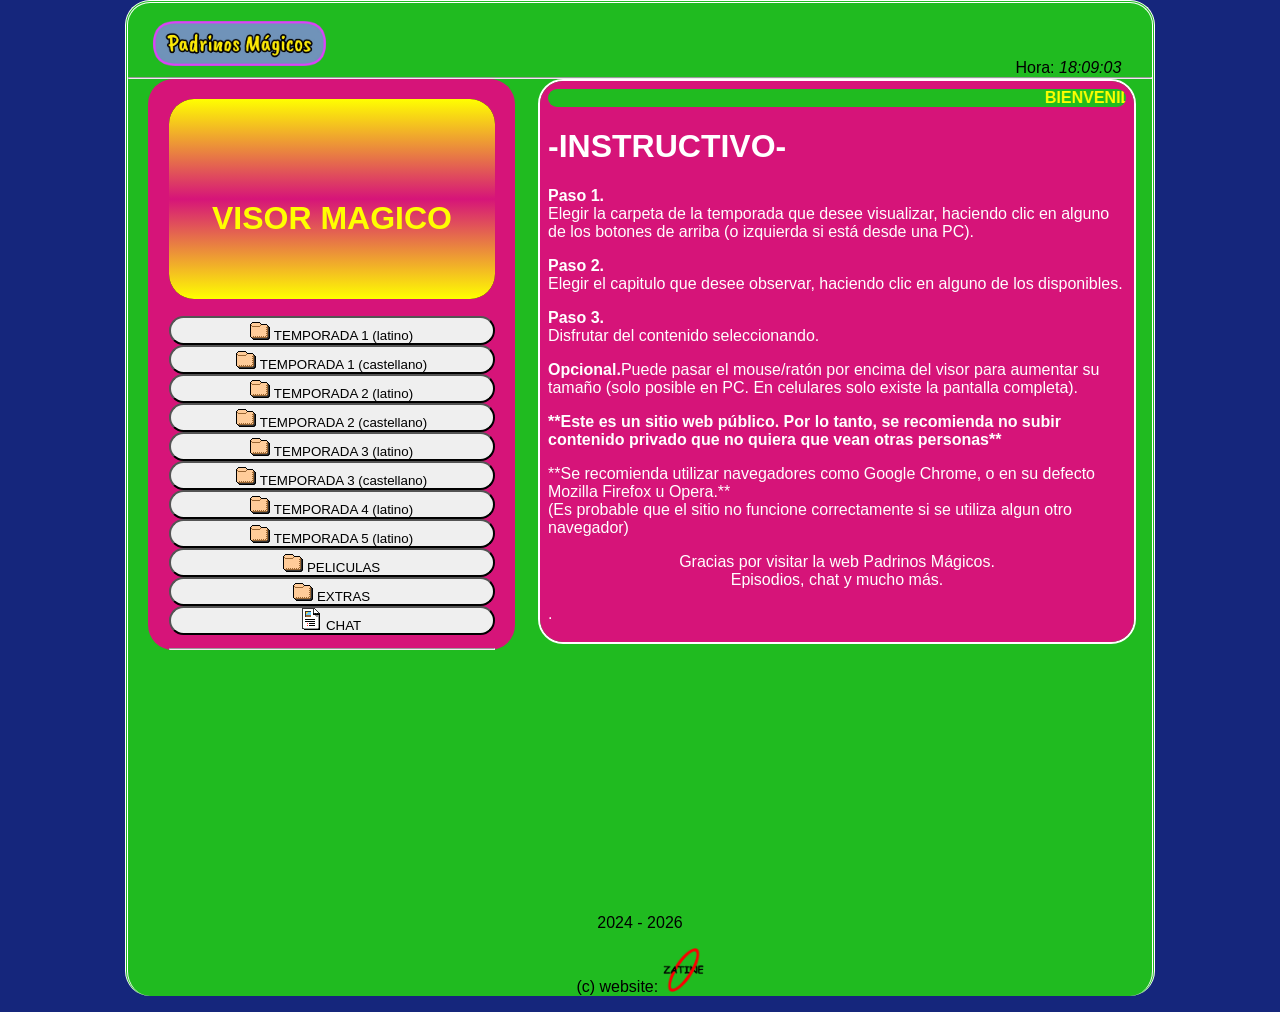
<file: index.html>
<!DOCTYPE html>
<html>
<head>
<meta charset="UTF-8">
<title>Padrinos Mágicos - Episodios de la serie los Padrinos Magicos - Web Padrinos Magicos</title>
<link rel="shortcut icon" href="k.gif">
<link rel="stylesheet" type="text/css" href="style.css">

<meta name="author" content="Johan Gzz">
<meta name="description" content="Capitulos, episodios, videos, y más contenido de la serie Padrinos Mágicos para ti.">
<meta name="viewport" content="width=device-width, initial-scale=1.0, maximum-scale=1.0, user-scalable=no">


</head>
<body class="cuerpo">
<div align="left" style="padding-left:3%;"><h1><img class="tituloprincipalh1" src="titulazo.png" title="Padrinos Mágicos" alt="Padrinos Mágicos"></h1></div>
<div align="right" style="padding-right:3%; margin-top:-3.1%;">Hora: <i id="reloj"></i></div>

<script type="text/javascript">
function startTime(){
today=new Date();
h=today.getHours();
m=today.getMinutes();
s=today.getSeconds();
m=checkTime(m);
s=checkTime(s);
document.getElementById('reloj').innerHTML=h+":"+m+":"+s;
t=setTimeout('startTime()',500);}
function checkTime(i)
{if (i<10) {i="0" + i;}return i;}
window.onload=function(){startTime();}
</script>

<hr/>


<div class="izquierdita">
<iframe id="miIframe" src="visor_texto.html" name="visor" class="visorazo" allowfullscreen>Tu navegador no soporta este contenido</iframe>
<nav>
<a class="botonesparaelegirelcontenidoaver" href="temps/temporada1.html" target="iframelista"><button style="margin-top:13px;" class="estilodelosbotonesparaelegirelcontenidoaver"><img src="fld.gif"> TEMPORADA 1 (latino)</button></a>
<a class="botonesparaelegirelcontenidoaver" href="temps/temporada1castilla.html" target="iframelista"><button class="estilodelosbotonesparaelegirelcontenidoaver"><img src="fld.gif"> TEMPORADA 1 (castellano)</button></a>
<a class="botonesparaelegirelcontenidoaver" href="temps/temporada2.html" target="iframelista"><button class="estilodelosbotonesparaelegirelcontenidoaver"><img src="fld.gif"> TEMPORADA 2 (latino)</button></a>
<a class="botonesparaelegirelcontenidoaver" href="temps/temporada2castilla.html" target="iframelista"><button class="estilodelosbotonesparaelegirelcontenidoaver"><img src="fld.gif"> TEMPORADA 2 (castellano)</button></a>
<a class="botonesparaelegirelcontenidoaver" href="temps/temporada3.html" target="iframelista"><button class="estilodelosbotonesparaelegirelcontenidoaver"><img src="fld.gif"> TEMPORADA 3 (latino)</button></a>
<a class="botonesparaelegirelcontenidoaver" href="temps/temporada3castilla.html" target="iframelista"><button class="estilodelosbotonesparaelegirelcontenidoaver"><img src="fld.gif"> TEMPORADA 3 (castellano)</button></a>
<a class="botonesparaelegirelcontenidoaver" href="temps/temporada4.html" target="iframelista"><button class="estilodelosbotonesparaelegirelcontenidoaver"><img src="fld.gif"> TEMPORADA 4 (latino)</button></a>
<a class="botonesparaelegirelcontenidoaver" href="temps/temporada5.html" target="iframelista"><button class="estilodelosbotonesparaelegirelcontenidoaver"><img src="fld.gif"> TEMPORADA 5 (latino)</button></a>
<a class="botonesparaelegirelcontenidoaver" href="temps/pelis.html" target="iframelista"><button class="estilodelosbotonesparaelegirelcontenidoaver"><img src="fld.gif"> PELICULAS</button></a>
<a class="botonesparaelegirelcontenidoaver" href="temps/musifondo.html" target="iframelista"><button class="estilodelosbotonesparaelegirelcontenidoaver"><img src="fld.gif"> EXTRAS</button></a>
<a class="botonesparaelegirelcontenidoaver" href="https://magicos.chatango.com" target="iframelista"><button style="margin-bottom:13px;" class="estilodelosbotonesparaelegirelcontenidoaver"><img src="txt.gif"> CHAT</button></a>
</nav>
<hr>
</div>


<script>
        // Función para obtener parámetros de la URL
        function getParameterByName(name, url = window.location.href) {
            name = name.replace(/[\[\]]/g, '\\$&');
            let regex = new RegExp('[?&]' + name + '(=([^&#]*)|&|#|$)');
            let results = regex.exec(url);
            if (!results) return null;
            if (!results[2]) return '';
            return decodeURIComponent(results[2].replace(/\+/g, ' '));
        }

        // Obtener el parámetro "iframeUrl" de la URL
        let iframeUrl = getParameterByName('iframeUrl');

        // Si el parámetro existe, cambiar la URL del iframe
        if (iframeUrl) {
            document.getElementById('miIframe').src = iframeUrl;
        }
    </script>



<div class="derechita">
<iframe name="iframelista" class="iframequemuestralalista" src="instructivo.html"></iframe>
</div>

<p class="parrafoparaqueseacomodeelborde">2024 - <script>document.write(new Date().getFullYear())</script></p>
<p>(c) website: <img src="ovalozatine.png" width="4%"></p>
<script id="cid0020000371534469473" data-cfasync="false" async src="//st.chatango.com/js/gz/emb.js" style="width: 300px;height: 400px;">{"handle":"zatineorg","arch":"js","styles":{"a":"ff0000","b":100,"c":"ffffff","d":"ffffff","g":"0000ff","k":"ff0000","l":"ff0000","m":"ff0000","p":"10","q":"ff0000","r":100,"pos":"br","cv":1,"cvbg":"ff0000","cvw":300,"cvh":30,"sbc":"ff0000","surl":0,"ticker":1,"fwtickm":1}}</script>
</body>
</html>
</file>
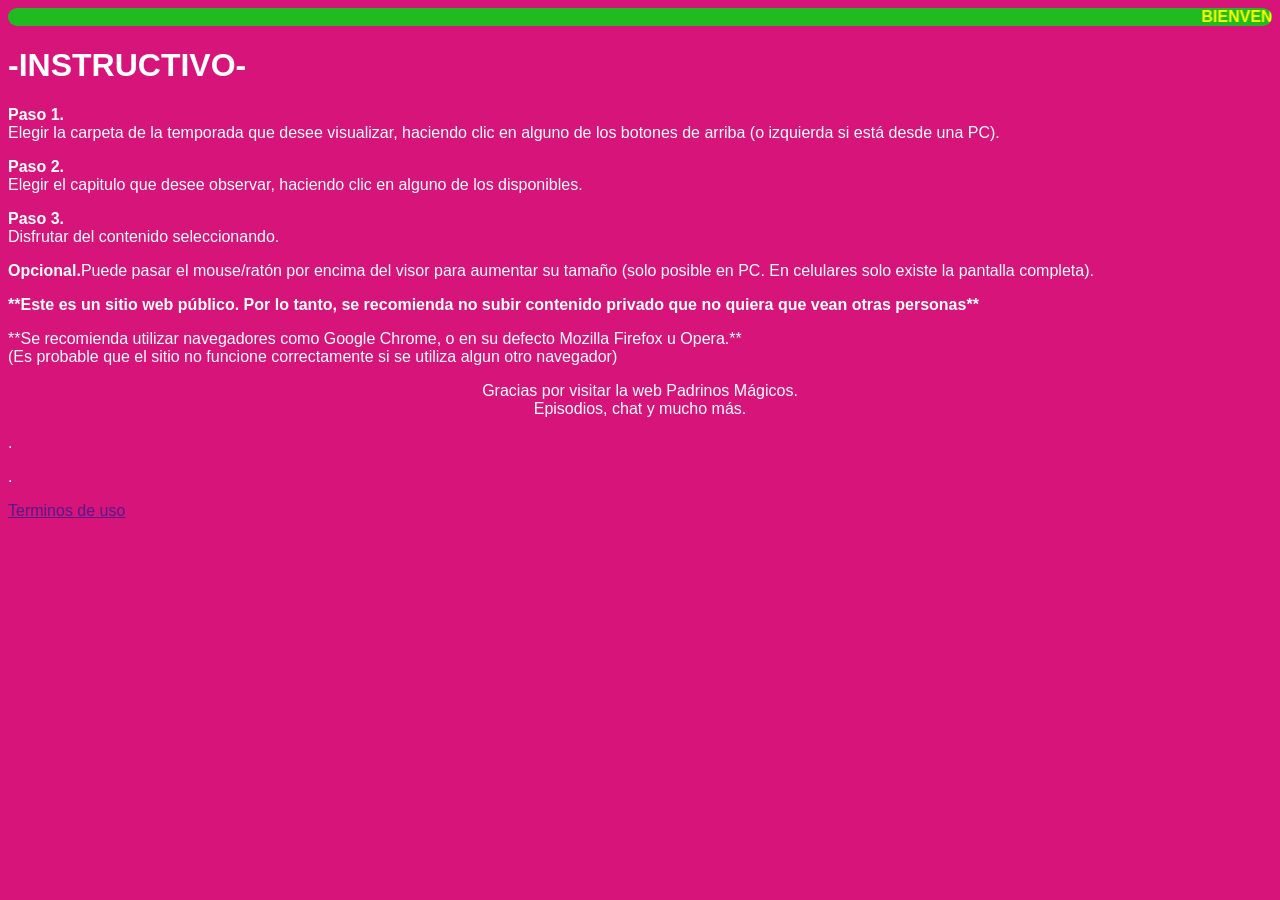
<file: instructivo.html>
<html>
<head>
</head>
<body style="background-color:#d61479; font-family:arial; color:white;">
<marquee bgcolor="#20bb20" style="color:yellow; border-radius:25px;"><b>BIENVENIDO A LA WEB PADRINOS MAGICOS</b></marquee>
<h1>-INSTRUCTIVO-</h1>


<p><b>Paso 1.</b><br>Elegir la carpeta de la temporada que desee visualizar, haciendo clic en alguno de los botones de arriba (o izquierda si está desde una PC).</p>
<p><b>Paso 2.</b><br>Elegir el capitulo que desee observar, haciendo clic en alguno de los disponibles.</p>
<p><b>Paso 3.</b><br>Disfrutar del contenido seleccionando.</p>
<p><b>Opcional.</b>Puede pasar el mouse/ratón por encima del visor para aumentar su tamaño (solo posible en PC. En celulares solo existe la pantalla completa).</p>

<p><b>**Este es un sitio web público. Por lo tanto, se recomienda no subir contenido privado que no quiera que vean otras personas**</b></p>
<p>**Se recomienda utilizar navegadores como Google Chrome, o en su defecto Mozilla Firefox u Opera.**<br>(Es probable que el sitio no funcione correctamente si se utiliza algun otro navegador)</p>
<center>
<p>Gracias por visitar la web Padrinos Mágicos.<br>Episodios, chat y mucho más.</p>
</center>
<p>.</p>
<p>.</p>
<p><a href="">Terminos de uso</a></p>
</body>
</html>
</file>
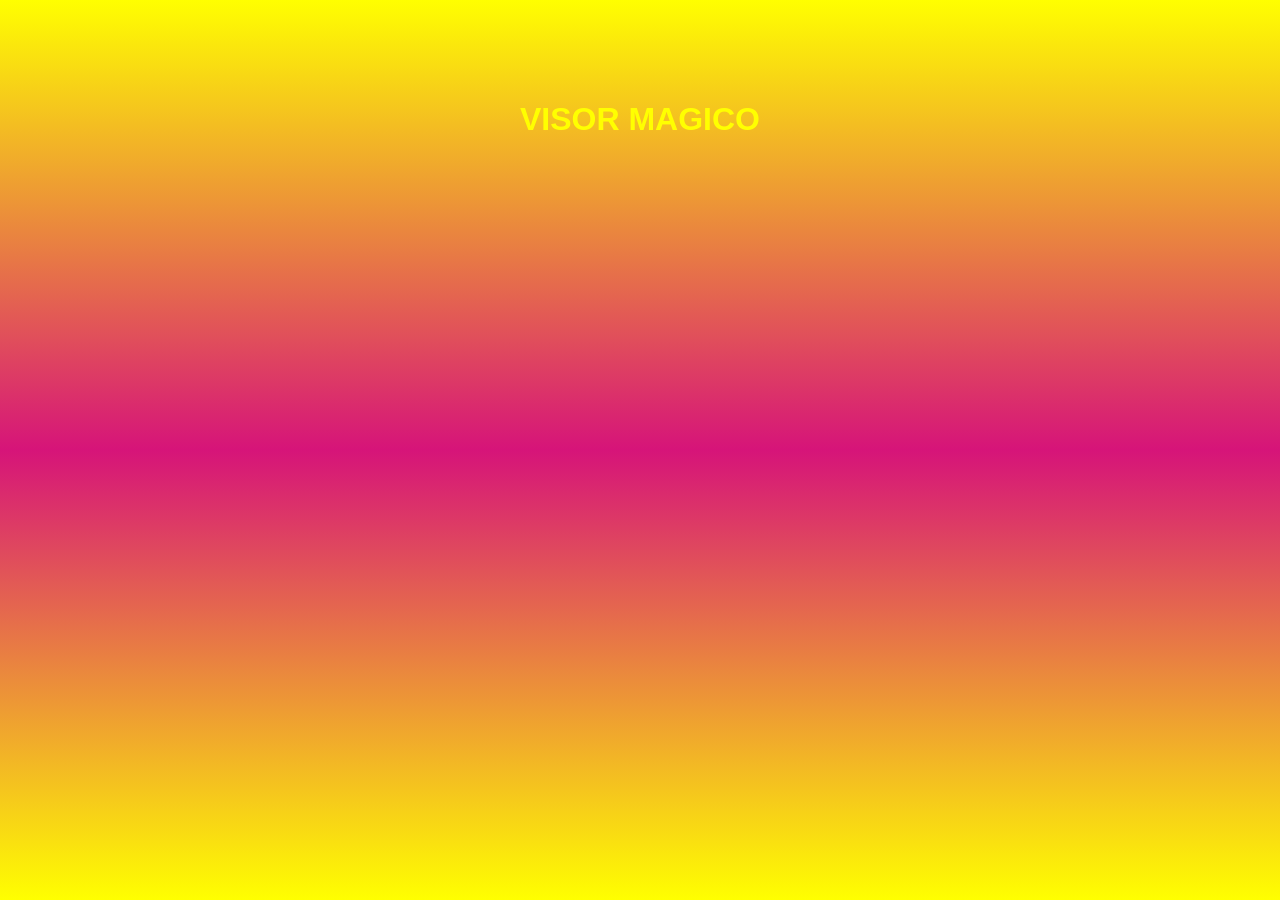
<file: visor_texto.html>
<html>
<head>
<style>
.divultimo + div{
visibility:hidden;
}

body{
background-image: linear-gradient(to bottom, yellow, #d61479, yellow);

}
</style>
</head>
<body style="color:yellow; font-family:arial; background-color:black;">
<center>
<br>
<br>
<br>
<br>
<h1>VISOR MAGICO</h1>
</center>

<!-- div paraquitar la publici de 00 -->
<div class="divultimo"></div>
</body>
</html>
</file>
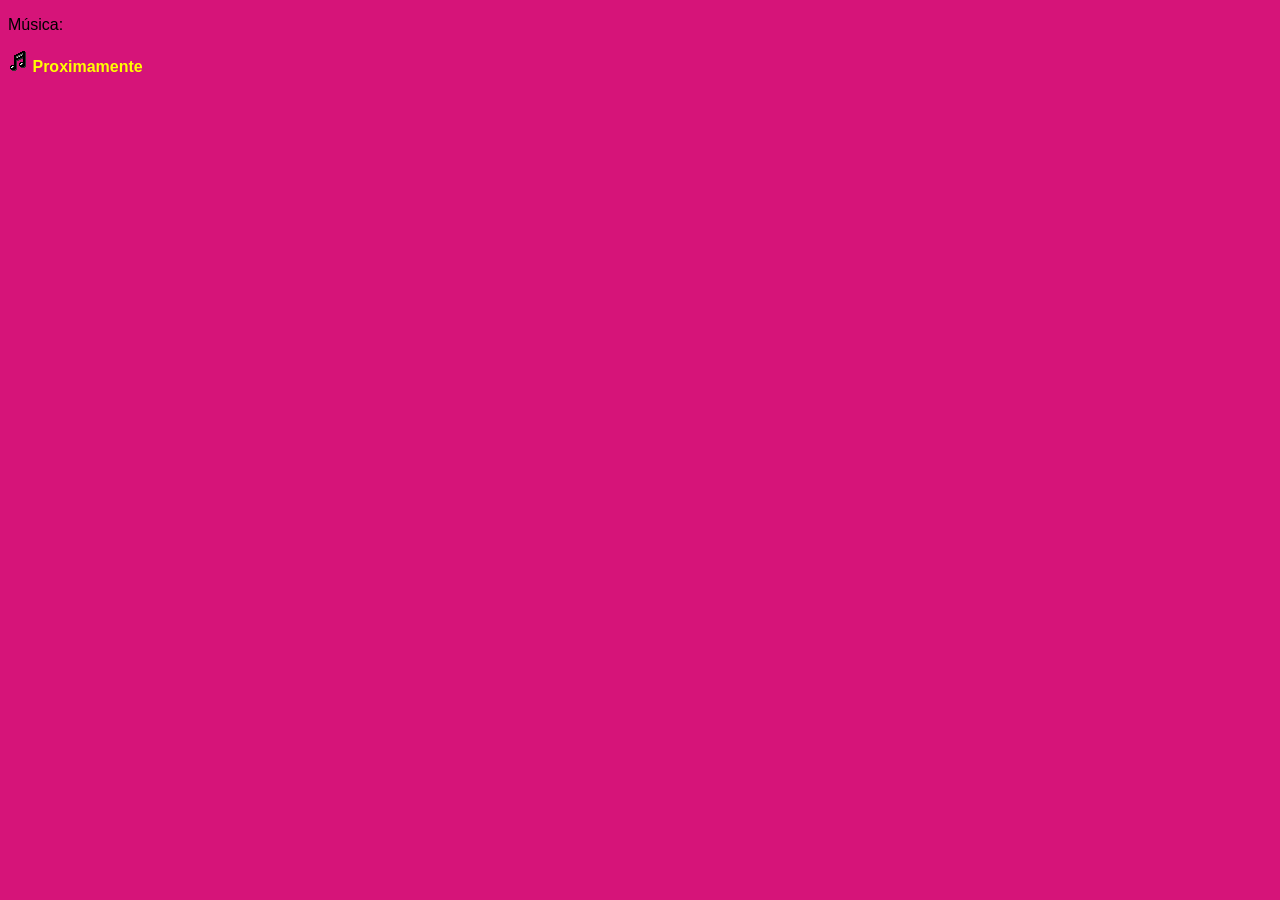
<file: temps/musifondo.html>
<!DOCTYPE html>
<html>
<head>
<meta charset="UTF-8">
<title>musifondo</title>
<link rel="shortcut icon" href="">
<link rel="stylesheet" type="text/css" href="../stylelista.css">

<meta name="robots" content="noindex">
<meta name="author" content="Johan Daniel González Fuentes">
<meta name="description" content="Contenedor de videos al por mayor">
<meta name="viewport" content="width=device-width, initial-scale=1.0, maximum-scale=1.0, user-scalable=no">

<style>

</style>

</head>
<body>

<p>Música:</p>
<p><img src="../aud.gif"> <a class="linksdelaslistas" href="" target="visor">Proximamente</a></p>




<!-- div paraquitar la publici de 00 -->
<div class="divultimo"></div>
</body>
</html>
</file>
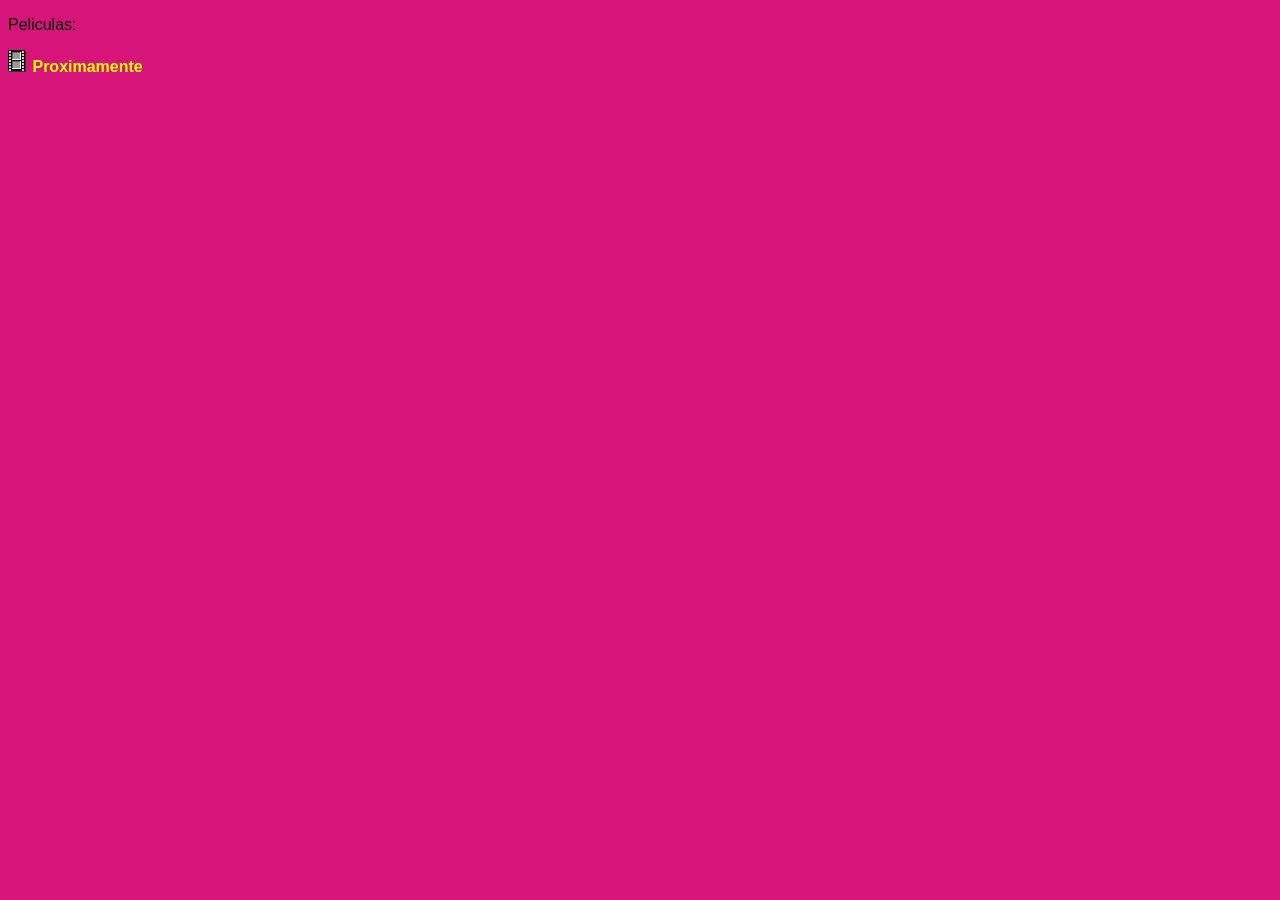
<file: temps/pelis.html>
<!DOCTYPE html>
<html>
<head>
<meta charset="UTF-8">
<title>temporada</title>
<link rel="shortcut icon" href="">
<link rel="stylesheet" type="text/css" href="../stylelista.css">

<meta name="robots" content="noindex">
<meta name="author" content="Johan Gzz">
<meta name="description" content="Contenedor de videos al por mayor">
<meta name="viewport" content="width=device-width, initial-scale=1.0, maximum-scale=1.0, user-scalable=no">

<style>

</style>

</head>
<body>

<p>Peliculas:</p>
<p><img src="vid.gif"> <a class="linksdelaslistas" href="" target="visor">Proximamente</a></p>





<!-- div paraquitar la publici de 00 -->
<div class="divultimo"></div>
</body>
</html>
</file>
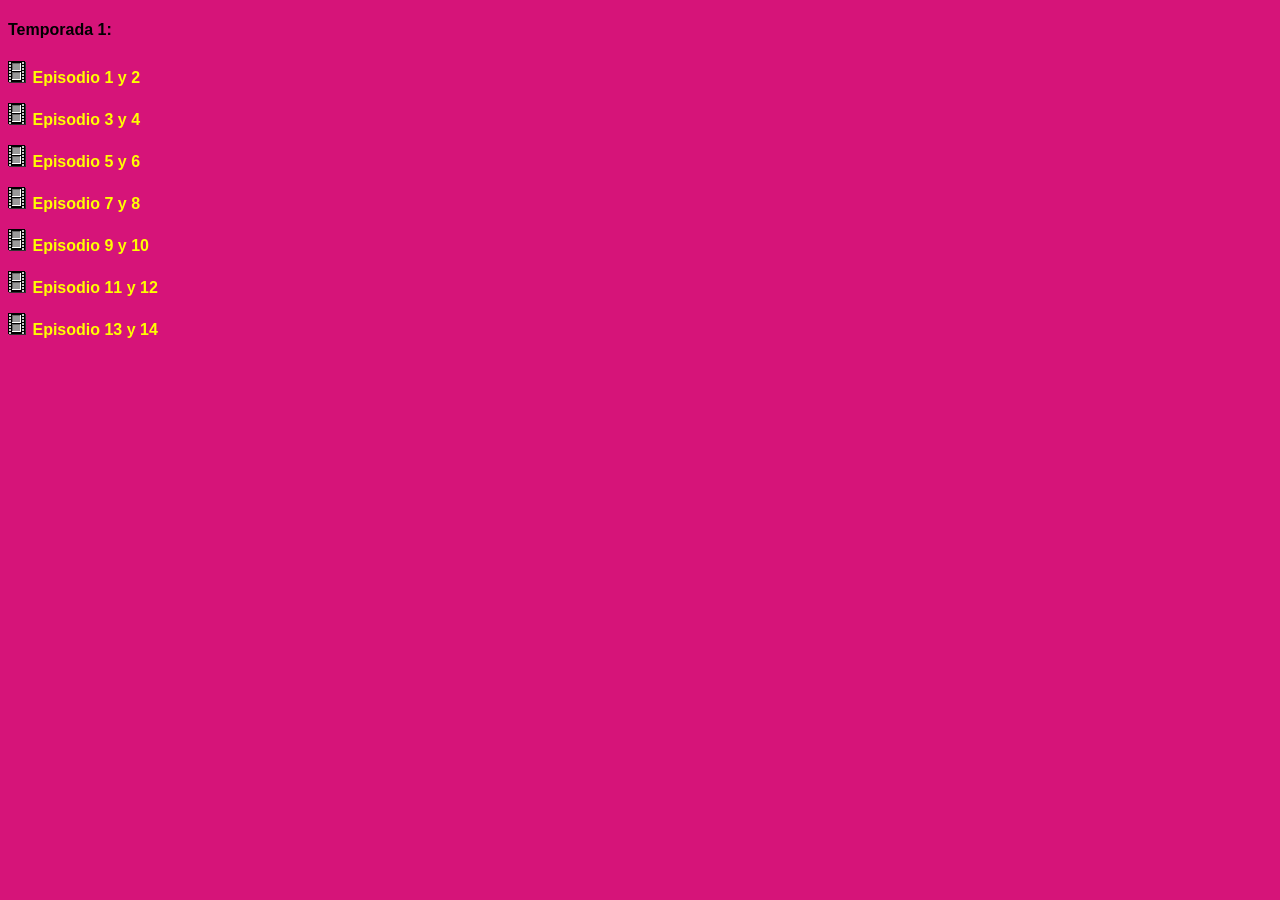
<file: temps/temporada1.html>
<!DOCTYPE html>
<html>
<head>
<meta charset="UTF-8">
<title>temporada</title>
<link rel="shortcut icon" href="">
<link rel="stylesheet" type="text/css" href="../stylelista.css">

<meta name="robots" content="noindex">
<meta name="author" content="Johan Gzz">
<meta name="description" content="Contenedor de videos al por mayor">
<meta name="viewport" content="width=device-width, initial-scale=1.0, maximum-scale=1.0, user-scalable=no">

<style>

</style>

</head>
<body>

<h4>Temporada 1:</h4>
<p><img src="vid.gif"> <a class="linksdelaslistas" href="https://archive.org/download/lpm-04x-13-serieslan.com/LPM-01x01%20-%20Serieslan.com.mp4" target="visor">Episodio 1 y 2</a></p>
<p><img src="vid.gif"> <a class="linksdelaslistas" href="https://archive.org/download/lpm-04x-13-serieslan.com/LPM-01x02%20-%20Serieslan.com.mp4" target="visor">Episodio 3 y 4</a></p>
<p><img src="vid.gif"> <a class="linksdelaslistas" href="https://archive.org/download/lpm-04x-13-serieslan.com/LPM-01x03%20-%20Serieslan.com.mp4" target="visor">Episodio 5 y 6</a></p>
<p><img src="vid.gif"> <a class="linksdelaslistas" href="https://archive.org/download/lpm-04x-13-serieslan.com/LPM-01x04%20-%20Serieslan.com.mp4" target="visor">Episodio 7 y 8</a></p>
<p><img src="vid.gif"> <a class="linksdelaslistas" href="https://archive.org/download/lpm-04x-13-serieslan.com/LPM-01x05%20-%20Serieslan.com.mp4" target="visor">Episodio 9 y 10</a></p>
<p><img src="vid.gif"> <a class="linksdelaslistas" href="https://archive.org/download/lpm-04x-13-serieslan.com/LPM-01x06%20-%20Serieslan.com.mp4" target="visor">Episodio 11 y 12</a></p>
<p><img src="vid.gif"> <a class="linksdelaslistas" href="https://archive.org/download/lpm-04x-13-serieslan.com/LPM-01x07%20-%20Serieslan.com.mp4" target="visor">Episodio 13 y 14</a></p>





<!-- div paraquitar la publici de 00 -->
<div class="divultimo"></div>
</body>
</html>
</file>
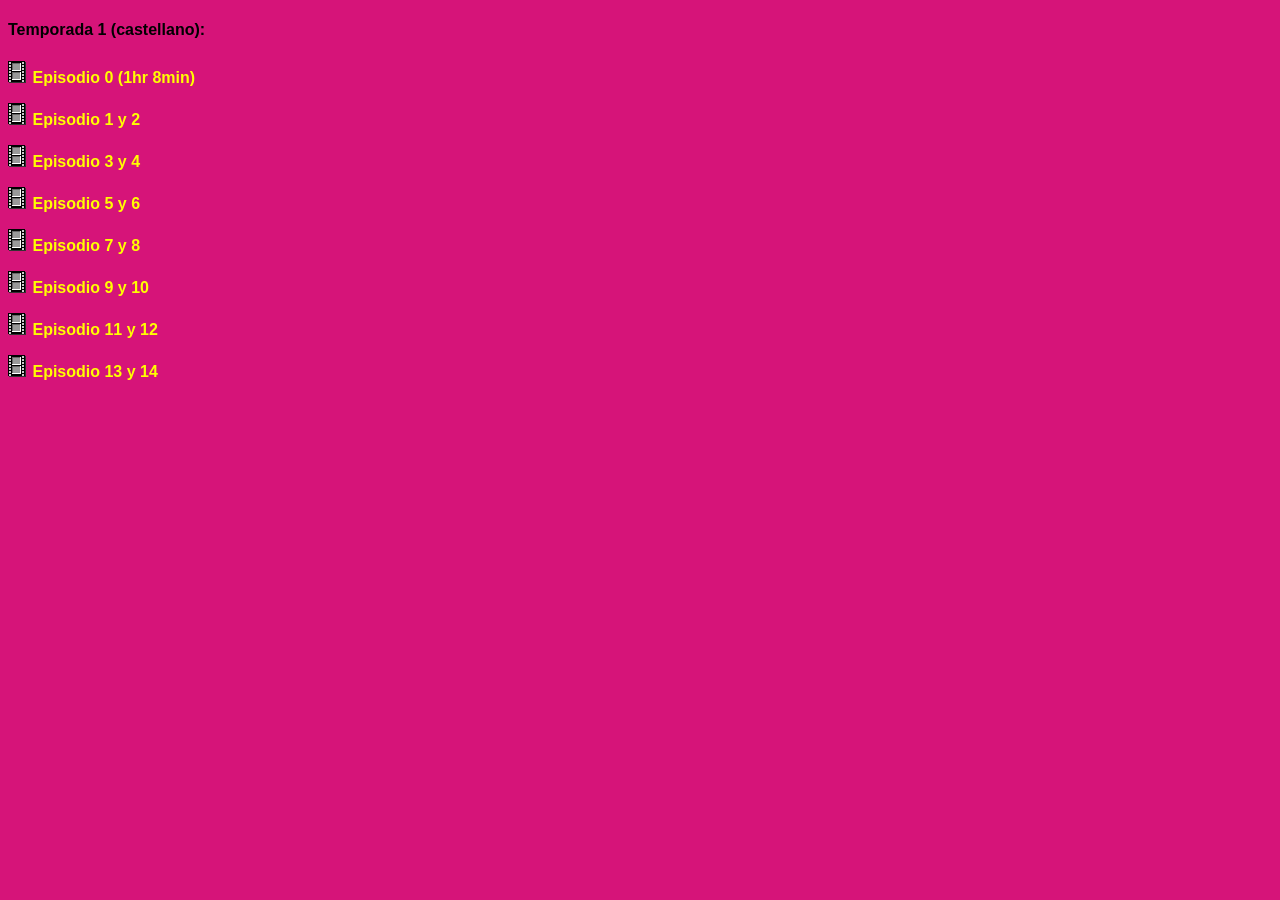
<file: temps/temporada1castilla.html>
<!DOCTYPE html>
<html>
<head>
<meta charset="UTF-8">
<title>temporada</title>
<link rel="shortcut icon" href="">
<link rel="stylesheet" type="text/css" href="../stylelista.css">

<meta name="robots" content="noindex">
<meta name="author" content="Johan Gzz">
<meta name="description" content="Contenedor de videos al por mayor">
<meta name="viewport" content="width=device-width, initial-scale=1.0, maximum-scale=1.0, user-scalable=no">

<style>

</style>

</head>
<body>

<h4>Temporada 1 (castellano):</h4>
<p><img src="vid.gif"> <a class="linksdelaslistas" href="https://archive.org/download/los-padrinos-magicos-espanol-de-espana-1x-03-demasiados-deseos-el-pequenisimo-timmy/Los%20Padrinos%20M%C3%A1gicos%20Cazadores%20de%20canales%20%28Castellano%29.mp4" target="visor">Episodio 0 (1hr 8min)</a></p>
<p><img src="vid.gif"> <a class="linksdelaslistas" href="https://archive.org/download/los-padrinos-magicos-espanol-de-espana-1x-03-demasiados-deseos-el-pequenisimo-timmy/Los%20padrinos%20m%C3%A1gicos%20%28Espa%C3%B1ol%20de%20Espa%C3%B1a%29%20-%201x01%20-%20El%20gran%20problema%20-%20Loco%20por%20la%20energ%C3%ADa.mp4" target="visor">Episodio 1 y 2</a></p>
<p><img src="vid.gif"> <a class="linksdelaslistas" href="https://archive.org/download/los-padrinos-magicos-espanol-de-espana-1x-03-demasiados-deseos-el-pequenisimo-timmy/Los%20padrinos%20m%C3%A1gicos%20%28Espa%C3%B1ol%20de%20Espa%C3%B1a%29%20-%201x02%20-%20En%20el%20espacio%20-%20Transparentes.mp4" target="visor">Episodio 3 y 4</a></p>
<p><img src="vid.gif"> <a class="linksdelaslistas" href="https://archive.org/download/los-padrinos-magicos-espanol-de-espana-1x-03-demasiados-deseos-el-pequenisimo-timmy/Los%20padrinos%20m%C3%A1gicos%20%28Espa%C3%B1ol%20de%20Espa%C3%B1a%29%20-%201x03%20-%20Demasiados%20deseos%20-%20El%20peque%C3%B1%C3%ADsimo%20Timmy.mp4" target="visor">Episodio 5 y 6</a></p>
<p><img src="vid.gif"> <a class="linksdelaslistas" href="https://archive.org/download/los-padrinos-magicos-espanol-de-espana-1x-03-demasiados-deseos-el-pequenisimo-timmy/Los%20padrinos%20m%C3%A1gicos%20%28Espa%C3%B1ol%20de%20Espa%C3%B1a%29%20-%201x04%20-%20%C2%A1Padre%20tiempo%21%20-%20Aniversarios.mp4" target="visor">Episodio 7 y 8</a></p>
<p><img src="vid.gif"> <a class="linksdelaslistas" href="https://archive.org/download/los-padrinos-magicos-espanol-de-espana-1x-03-demasiados-deseos-el-pequenisimo-timmy/Los%20padrinos%20m%C3%A1gicos%20%28Espa%C3%B1ol%20de%20Espa%C3%B1a%29%20-%201x05%20-%20%C2%A1Barbilla%20Carmes%C3%AD%21%20-%20Una%20tarde%20de%20perros.mp4" target="visor">Episodio 9 y 10</a></p>
<p><img src="vid.gif"> <a class="linksdelaslistas" href="https://archive.org/download/los-padrinos-magicos-espanol-de-espana-1x-03-demasiados-deseos-el-pequenisimo-timmy/Los%20padrinos%20m%C3%A1gicos%20%28Espa%C3%B1ol%20de%20Espa%C3%B1a%29%20-%201x06%20-%20%C2%A1Una%20pesadilla%20de%20cabra%21%20-%20El%20juego%20de%20siempre.mp4" target="visor">Episodio 11 y 12</a></p>
<p><img src="vid.gif"> <a class="linksdelaslistas" href="https://archive.org/download/los-padrinos-magicos-espanol-de-espana-1x-03-demasiados-deseos-el-pequenisimo-timmy/Los%20padrinos%20m%C3%A1gicos%20%28Espa%C3%B1ol%20de%20Espa%C3%B1a%29%20-%201x07%20-%20%C2%A1Navidad%20todos%20los%20d%C3%ADas%21.mp4" target="visor">Episodio 13 y 14</a></p>






<!-- div paraquitar la publici de 00 -->
<div class="divultimo"></div>
</body>
</html>
</file>
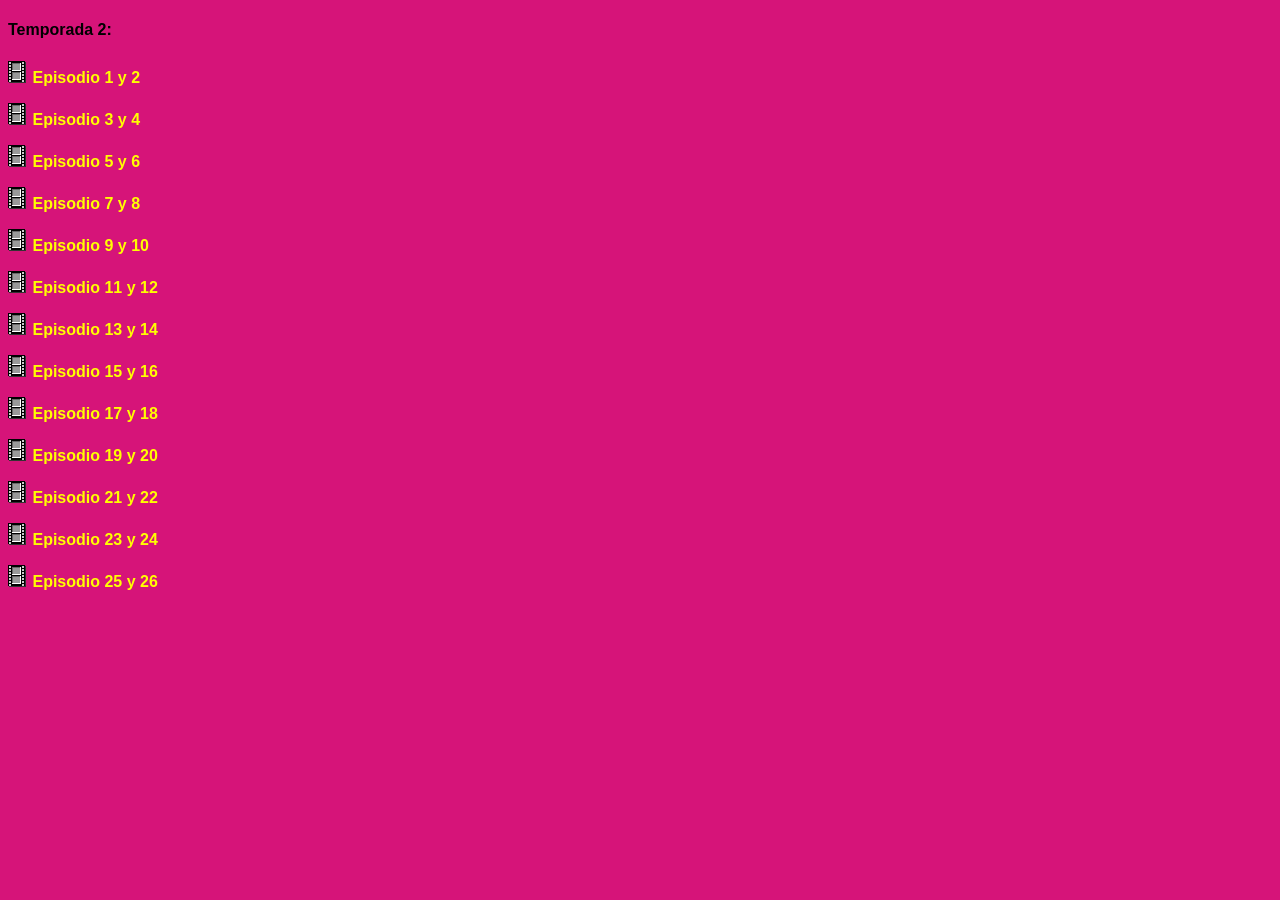
<file: temps/temporada2.html>
<!DOCTYPE html>
<html>
<head>
<meta charset="UTF-8">
<title>temporada</title>
<link rel="shortcut icon" href="">
<link rel="stylesheet" type="text/css" href="../stylelista.css">

<meta name="robots" content="noindex">
<meta name="author" content="Johan Gzz">
<meta name="description" content="Contenedor de videos al por mayor">
<meta name="viewport" content="width=device-width, initial-scale=1.0, maximum-scale=1.0, user-scalable=no">

<style>

</style>

</head>
<body>

<h4>Temporada 2:</h4>
<p><img src="vid.gif"> <a class="linksdelaslistas" href="https://archive.org/download/lpm-04x-13-serieslan.com/LPM-02x01%20-%20Serieslan.com.mp4" target="visor">Episodio 1 y 2</a></p>
<p><img src="vid.gif"> <a class="linksdelaslistas" href="https://archive.org/download/lpm-04x-13-serieslan.com/LPM-02x02%20-%20Serieslan.com.mp4" target="visor">Episodio 3 y 4</a></p>
<p><img src="vid.gif"> <a class="linksdelaslistas" href="https://archive.org/download/lpm-04x-13-serieslan.com/LPM-02x03%20-%20Serieslan.com.mp4" target="visor">Episodio 5 y 6</a></p>
<p><img src="vid.gif"> <a class="linksdelaslistas" href="https://archive.org/download/lpm-04x-13-serieslan.com/LPM-02x04%20-%20Serieslan.com.mp4" target="visor">Episodio 7 y 8</a></p>
<p><img src="vid.gif"> <a class="linksdelaslistas" href="https://archive.org/download/lpm-04x-13-serieslan.com/LPM-02x05%20-%20Serieslan.com.mp4" target="visor">Episodio 9 y 10</a></p>
<p><img src="vid.gif"> <a class="linksdelaslistas" href="https://archive.org/download/lpm-04x-13-serieslan.com/LPM-02x06%20-%20Serieslan.com.mp4" target="visor">Episodio 11 y 12</a></p>
<p><img src="vid.gif"> <a class="linksdelaslistas" href="https://archive.org/download/lpm-04x-13-serieslan.com/LPM-02x07%20-%20Serieslan.com.mp4" target="visor">Episodio 13 y 14</a></p>
<p><img src="vid.gif"> <a class="linksdelaslistas" href="https://archive.org/download/lpm-04x-13-serieslan.com/LPM-02x08%20-%20Serieslan.com.mp4" target="visor">Episodio 15 y 16</a></p>
<p><img src="vid.gif"> <a class="linksdelaslistas" href="https://archive.org/download/lpm-04x-13-serieslan.com/LPM-02x09%20-%20Serieslan.com.mp4" target="visor">Episodio 17 y 18</a></p>
<p><img src="vid.gif"> <a class="linksdelaslistas" href="https://archive.org/download/lpm-04x-13-serieslan.com/LPM-02x10%20-%20Serieslan.com.mp4" target="visor">Episodio 19 y 20</a></p>
<p><img src="vid.gif"> <a class="linksdelaslistas" href="https://archive.org/download/lpm-04x-13-serieslan.com/LPM-02x11%20-%20Serieslan.com.mp4" target="visor">Episodio 21 y 22</a></p>
<p><img src="vid.gif"> <a class="linksdelaslistas" href="https://archive.org/download/lpm-04x-13-serieslan.com/LPM-02x12%20-%20Serieslan.com.mp4" target="visor">Episodio 23 y 24</a></p>
<p><img src="vid.gif"> <a class="linksdelaslistas" href="https://archive.org/download/lpm-04x-13-serieslan.com/LPM-02x13%20-%20Serieslan.com.mp4" target="visor">Episodio 25 y 26</a></p>







<!-- div paraquitar la publici de 00 -->
<div class="divultimo"></div>
</body>
</html>
</file>
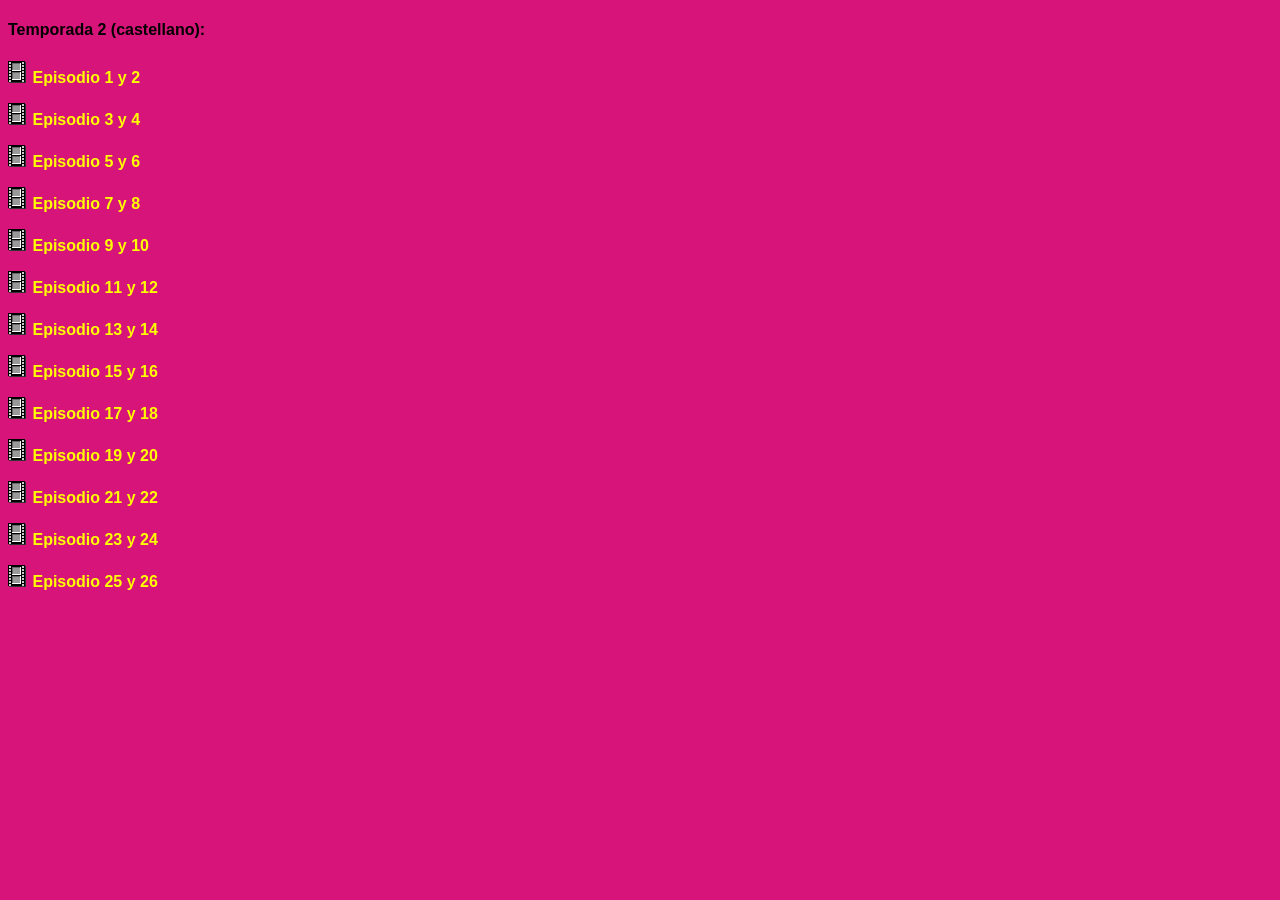
<file: temps/temporada2castilla.html>
<!DOCTYPE html>
<html>
<head>
<meta charset="UTF-8">
<title>temporada</title>
<link rel="shortcut icon" href="">
<link rel="stylesheet" type="text/css" href="../stylelista.css">

<meta name="robots" content="noindex">
<meta name="author" content="Johan Gzz">
<meta name="description" content="Contenedor de videos al por mayor">
<meta name="viewport" content="width=device-width, initial-scale=1.0, maximum-scale=1.0, user-scalable=no">

<style>

</style>

</head>
<body>

<h4>Temporada 2 (castellano):</h4>
<p><img src="vid.gif"> <a class="linksdelaslistas" href="https://archive.org/download/los-padrinos-magicos-espanol-de-espana-1x-03-demasiados-deseos-el-pequenisimo-timmy/Los%20padrinos%20m%C3%A1gicos%20%28Espa%C3%B1ol%20de%20Espa%C3%B1a%29%20-%202x01%20-%20Los%20chicos%20de%20la%20banda%20-%20Juego%20gafes.mp4" target="visor">Episodio 1 y 2</a></p>
<p><img src="vid.gif"> <a class="linksdelaslistas" href="https://archive.org/download/los-padrinos-magicos-espanol-de-espana-1x-03-demasiados-deseos-el-pequenisimo-timmy/Los%20padrinos%20m%C3%A1gicos%20%28Espa%C3%B1ol%20de%20Espa%C3%B1a%29%20-%202x02%20-%20El%20mu%C3%B1eco%20-%20La%20inspecci%C3%B3n.mp4" target="visor">Episodio 3 y 4</a></p>
<p><img src="vid.gif"> <a class="linksdelaslistas" href="https://archive.org/download/los-padrinos-magicos-espanol-de-espana-1x-03-demasiados-deseos-el-pequenisimo-timmy/Los%20padrinos%20m%C3%A1gicos%20%28Espa%C3%B1ol%20de%20Espa%C3%B1a%29%20-%202x03%20-%20Saturados%20de%20Acci%C3%B3n%20-%20Sabiondo.mp4" target="visor">Episodio 5 y 6</a></p>
<p><img src="vid.gif"> <a class="linksdelaslistas" href="https://archive.org/download/los-padrinos-magicos-espanol-de-espana-1x-03-demasiados-deseos-el-pequenisimo-timmy/Los%20padrinos%20m%C3%A1gicos%20%28Espa%C3%B1ol%20de%20Espa%C3%B1a%29%20-%202x04%20-%20S%C3%BAper-Bici%20-%20Una%20milla%20en%20mis%20Zapatos.mp4" target="visor">Episodio 7 y 8</a></p>
<p><img src="vid.gif"> <a class="linksdelaslistas" href="https://archive.org/download/los-padrinos-magicos-espanol-de-espana-1x-03-demasiados-deseos-el-pequenisimo-timmy/Los%20padrinos%20m%C3%A1gicos%20%28Espa%C3%B1ol%20de%20Espa%C3%B1a%29%20-%202x05%20-%20Timminvisible%20-%20La%20vieja%20magia%20negra.mp4" target="visor">Episodio 9 y 10</a></p>
<p><img src="vid.gif"> <a class="linksdelaslistas" href="https://archive.org/download/los-padrinos-magicos-espanol-de-espana-1x-03-demasiados-deseos-el-pequenisimo-timmy/Los%20padrinos%20m%C3%A1gicos%20%28Espa%C3%B1ol%20de%20Espa%C3%B1a%29%20-%202x06%20-%20Bola%20fallada%20-%20El%20chico%20que%20quiso%20ser%20reina.mp4" target="visor">Episodio 11 y 12</a></p>
<p><img src="vid.gif"> <a class="linksdelaslistas" href="https://archive.org/download/los-padrinos-magicos-espanol-de-espana-1x-03-demasiados-deseos-el-pequenisimo-timmy/Los%20padrinos%20m%C3%A1gicos%20%28Espa%C3%B1ol%20de%20Espa%C3%B1a%29%20-%202x07%20-%20Totalmente%20alienado%20-%20El%20problema%20del%20cambio.mp4" target="visor">Episodio 13 y 14</a></p>
<p><img src="vid.gif"> <a class="linksdelaslistas" href="https://archive.org/download/los-padrinos-magicos-espanol-de-espana-1x-03-demasiados-deseos-el-pequenisimo-timmy/Los%20padrinos%20m%C3%A1gicos%20%28Espa%C3%B1ol%20de%20Espa%C3%B1a%29%20-%202x08%20-%20Mega-Mam%C3%A1%20y%20Dino-Pap%C3%A1%20-%20El%20caballero.mp4" target="visor">Episodio 15 y 16</a></p>
<p><img src="vid.gif"> <a class="linksdelaslistas" href="https://archive.org/download/los-padrinos-magicos-espanol-de-espana-1x-03-demasiados-deseos-el-pequenisimo-timmy/Los%20padrinos%20m%C3%A1gicos%20%28Espa%C3%B1ol%20de%20Espa%C3%B1a%29%20-%202x09%20-%20Ado%20ado%20contrariado%20-%20El%20n%C3%A9ctar%20de%20los%20hados.mp4" target="visor">Episodio 17 y 18</a></p>
<p><img src="vid.gif"> <a class="linksdelaslistas" href="https://archive.org/download/los-padrinos-magicos-espanol-de-espana-1x-03-demasiados-deseos-el-pequenisimo-timmy/Los%20padrinos%20m%C3%A1gicos%20%28Espa%C3%B1ol%20de%20Espa%C3%B1a%29%20-%202x10%20-%20El%20saludo%20al%20jefe%20-%20Otra%20historia.mp4" target="visor">Episodio 19 y 20</a></p>
<p><img src="vid.gif"> <a class="linksdelaslistas" href="https://archive.org/download/los-padrinos-magicos-espanol-de-espana-1x-03-demasiados-deseos-el-pequenisimo-timmy/Los%20padrinos%20m%C3%A1gicos%20%28Espa%C3%B1ol%20de%20Espa%C3%B1a%29%20-%202x11%20-%20El%20D%C3%ADa%20de%20los%20Inocentes%20-%20D%C3%A9j%C3%A0%20Vu.mp4" target="visor">Episodio 21 y 22</a></p>
<p><img src="vid.gif"> <a class="linksdelaslistas" href="https://archive.org/download/los-padrinos-magicos-espanol-de-espana-1x-03-demasiados-deseos-el-pequenisimo-timmy/Los%20padrinos%20m%C3%A1gicos%20%28Espa%C3%B1ol%20de%20Espa%C3%B1a%29%20-%202x12%20-%20Estupor%20en%20la%20autopista%20de%20la%20Informaci%C3%B3n.mp4" target="visor">Episodio 23 y 24</a></p>
<p><img src="vid.gif"> <a class="linksdelaslistas" href="https://archive.org/download/los-padrinos-magicos-espanol-de-espana-1x-03-demasiados-deseos-el-pequenisimo-timmy/Los%20padrinos%20m%C3%A1gicos%20%28Espa%C3%B1ol%20de%20Espa%C3%B1a%29%20-%202x13%20-%20Unos%20hados%20endemoniados.mp4" target="visor">Episodio 25 y 26</a></p>






<!-- div paraquitar la publici de 00 -->
<div class="divultimo"></div>
</body>
</html>
</file>
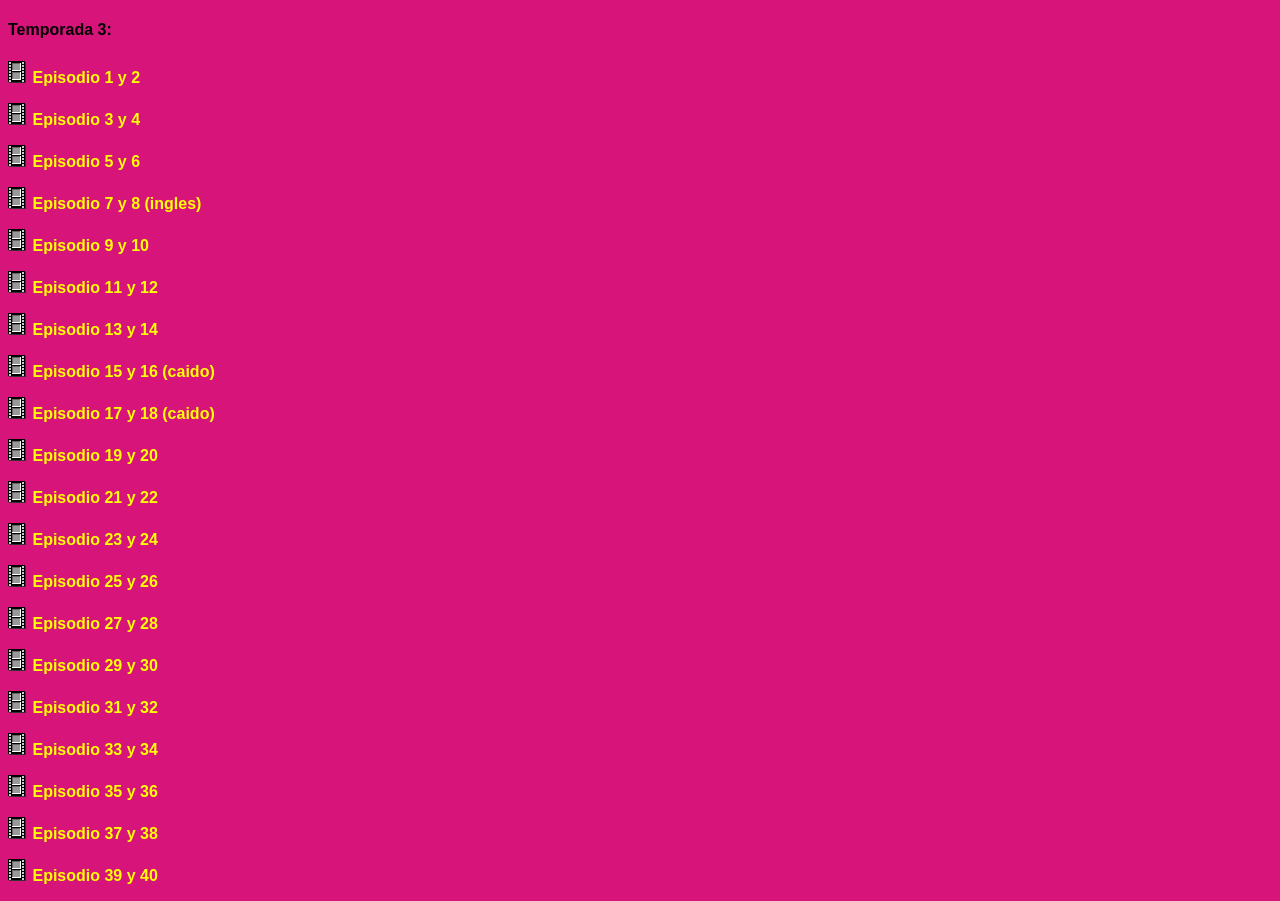
<file: temps/temporada3.html>
<!DOCTYPE html>
<html>
<head>
<meta charset="UTF-8">
<title>temporada</title>
<link rel="shortcut icon" href="">
<link rel="stylesheet" type="text/css" href="../stylelista.css">

<meta name="robots" content="noindex">
<meta name="author" content="Johan Gzz">
<meta name="description" content="Contenedor de videos al por mayor">
<meta name="viewport" content="width=device-width, initial-scale=1.0, maximum-scale=1.0, user-scalable=no">

<style>

</style>

</head>
<body>

<h4>Temporada 3:</h4>
<p><img src="vid.gif"> <a class="linksdelaslistas" href="https://chibi.iitranq.co.uk/U7kydzgnCYk2.mp4" target="visor">Episodio 1 y 2</a></p>
<p><img src="vid.gif"> <a class="linksdelaslistas" href="https://chibi.iitranq.co.uk/bfhzNHCeOnhg.mp4" target="visor">Episodio 3 y 4</a></p>
<p><img src="vid.gif"> <a class="linksdelaslistas" href="https://chibi.iitranq.co.uk/NQb2MgeZOwqh.mp4" target="visor">Episodio 5 y 6</a></p>
<p><img src="vid.gif"> <a class="linksdelaslistas" href="https://chibi.iitranq.co.uk/j28hkWp0j7pX.mp4" target="visor">Episodio 7 y 8 (ingles)</a></p>
<p><img src="vid.gif"> <a class="linksdelaslistas" href="https://chibi.iitranq.co.uk/mjbXxkSHcmZR.mp4" target="visor">Episodio 9 y 10</a></p>
<p><img src="vid.gif"> <a class="linksdelaslistas" href="https://chibi.iitranq.co.uk/quKl8ktbwZom.mp4" target="visor">Episodio 11 y 12</a></p>
<p><img src="vid.gif"> <a class="linksdelaslistas" href="https://chibi.iitranq.co.uk/1uE8PbFMqULn.mp4" target="visor">Episodio 13 y 14</a></p>
<p><img src="vid.gif"> <a class="linksdelaslistas" href="" target="visor">Episodio 15 y 16 (caido)</a></p>
<p><img src="vid.gif"> <a class="linksdelaslistas" href="" target="visor">Episodio 17 y 18 (caido)</a></p>
<p><img src="vid.gif"> <a class="linksdelaslistas" href="https://chibi.iitranq.co.uk/zzgUIlsbho9L.mp4" target="visor">Episodio 19 y 20</a></p>
<p><img src="vid.gif"> <a class="linksdelaslistas" href="https://chibi.iitranq.co.uk/LDs4MRAIASNE.mp4" target="visor">Episodio 21 y 22</a></p>
<p><img src="vid.gif"> <a class="linksdelaslistas" href="https://chibi.iitranq.co.uk/2MYXnN3n91dC.mp4" target="visor">Episodio 23 y 24</a></p>
<p><img src="vid.gif"> <a class="linksdelaslistas" href="https://chibi.iitranq.co.uk/9i3Uj7gftofF.mp4" target="visor">Episodio 25 y 26</a></p>
<p><img src="vid.gif"> <a class="linksdelaslistas" href="https://chibi.iitranq.co.uk/aeRxFydboLUo.mp4" target="visor">Episodio 27 y 28</a></p>
<p><img src="vid.gif"> <a class="linksdelaslistas" href="https://chibi.iitranq.co.uk/93LGP5atN14L.mp4" target="visor">Episodio 29 y 30</a></p>
<p><img src="vid.gif"> <a class="linksdelaslistas" href="https://chibi.iitranq.co.uk/uGoxjKp5OBf6.mp4" target="visor">Episodio 31 y 32</a></p>
<p><img src="vid.gif"> <a class="linksdelaslistas" href="https://chibi.iitranq.co.uk/9pHhagVq6jJm.mp4" target="visor">Episodio 33 y 34</a></p>
<p><img src="vid.gif"> <a class="linksdelaslistas" href="https://chibi.iitranq.co.uk/1yBG32kiexDn.mp4" target="visor">Episodio 35 y 36</a></p>
<p><img src="vid.gif"> <a class="linksdelaslistas" href="https://chibi.iitranq.co.uk/gjJM1lOg5ein.mp4" target="visor">Episodio 37 y 38</a></p>
<p><img src="vid.gif"> <a class="linksdelaslistas" href="https://chibi.iitranq.co.uk/rRcbovrwuhgP.mp4" target="visor">Episodio 39 y 40</a></p>






<!-- div paraquitar la publici de 00 -->
<div class="divultimo"></div>
</body>
</html>
</file>
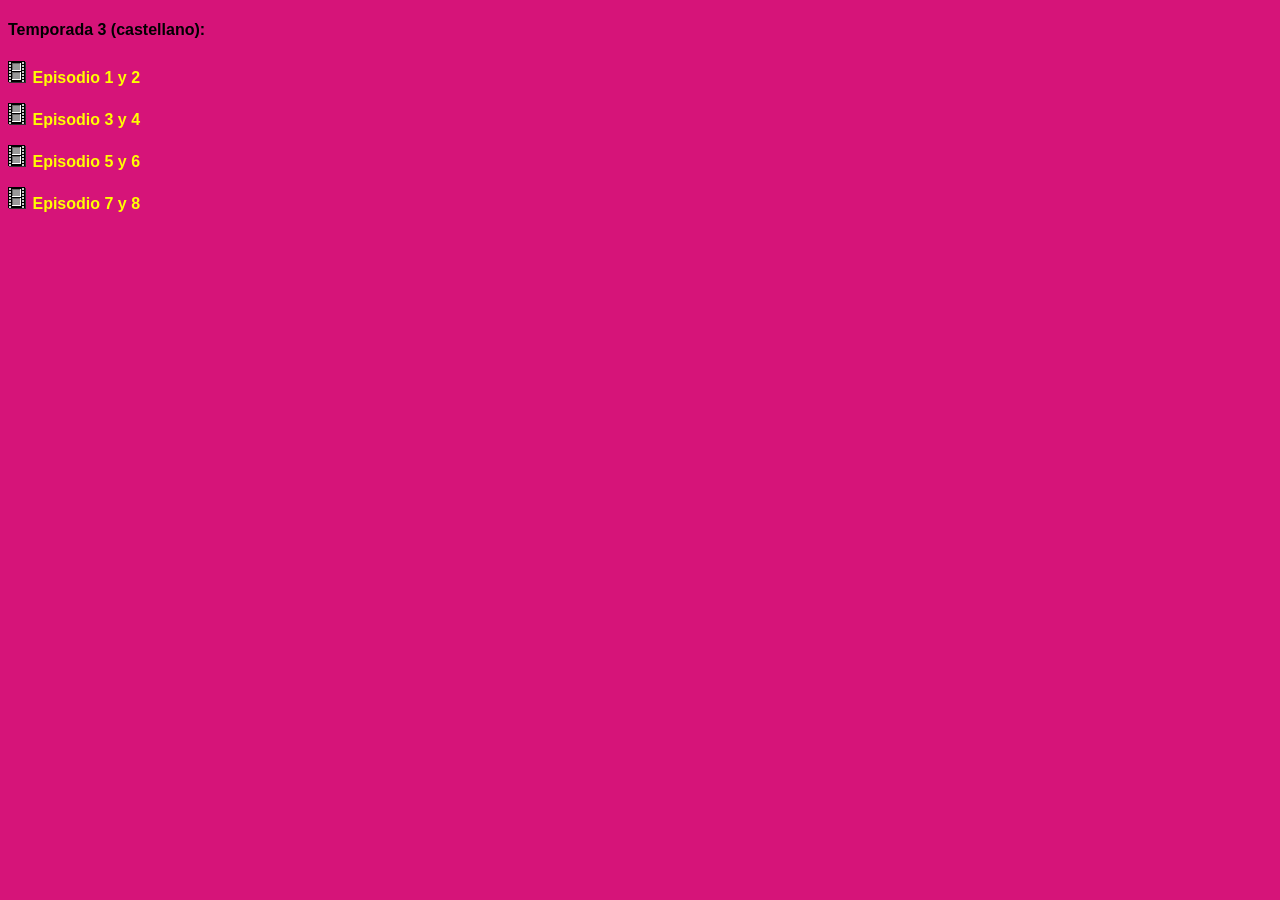
<file: temps/temporada3castilla.html>
<!DOCTYPE html>
<html>
<head>
<meta charset="UTF-8">
<title>temporada</title>
<link rel="shortcut icon" href="">
<link rel="stylesheet" type="text/css" href="../stylelista.css">

<meta name="robots" content="noindex">
<meta name="author" content="Johan Gzz">
<meta name="description" content="Contenedor de videos al por mayor">
<meta name="viewport" content="width=device-width, initial-scale=1.0, maximum-scale=1.0, user-scalable=no">

<style>

</style>

</head>
<body>

<h4>Temporada 3 (castellano):</h4>
<p><img src="vid.gif"> <a class="linksdelaslistas" href="https://archive.org/download/los-padrinos-magicos-espanol-de-espana-1x-03-demasiados-deseos-el-pequenisimo-timmy/Los%20padrinos%20m%C3%A1gicos%20%28Espa%C3%B1ol%20de%20Espa%C3%B1a%29%20-%203x01%20-%20Sin%20reglas%20-%20%27%C2%A1As%C3%AD%20es%20la%20vida%21.mp4" target="visor">Episodio 1 y 2</a></p>
<p><img src="vid.gif"> <a class="linksdelaslistas" href="https://archive.org/download/los-padrinos-magicos-espanol-de-espana-1x-03-demasiados-deseos-el-pequenisimo-timmy/Los%20padrinos%20m%C3%A1gicos%20%28Espa%C3%B1ol%20de%20Espa%C3%B1a%29%20-%203x02%20-%20Dientes%20brillantes%20-%20El%20extra%C3%B1o%20Oeste.mp4" target="visor">Episodio 3 y 4</a></p>
<p><img src="vid.gif"> <a class="linksdelaslistas" href="https://archive.org/download/los-padrinos-magicos-espanol-de-espana-1x-03-demasiados-deseos-el-pequenisimo-timmy/Los%20padrinos%20m%C3%A1gicos%20%28Espa%C3%B1ol%20de%20Espa%C3%B1a%29%20-%203x03%20-%20Microfon%C3%ADa%20-%20Invasores%20del%20espacio.mp4" target="visor">Episodio 5 y 6</a></p>
<p><img src="vid.gif"> <a class="linksdelaslistas" href="https://archive.org/download/los-padrinos-magicos-espanol-de-espana-1x-03-demasiados-deseos-el-pequenisimo-timmy/Los%20padrinos%20m%C3%A1gicos%20%28Espa%C3%B1ol%20de%20Espa%C3%B1a%29%20-%203x04%20-%20%C2%A1Enamorado%21.mp4" target="visor">Episodio 7 y 8</a></p>





<!-- div paraquitar la publici de 00 -->
<div class="divultimo"></div>
</body>
</html>
</file>
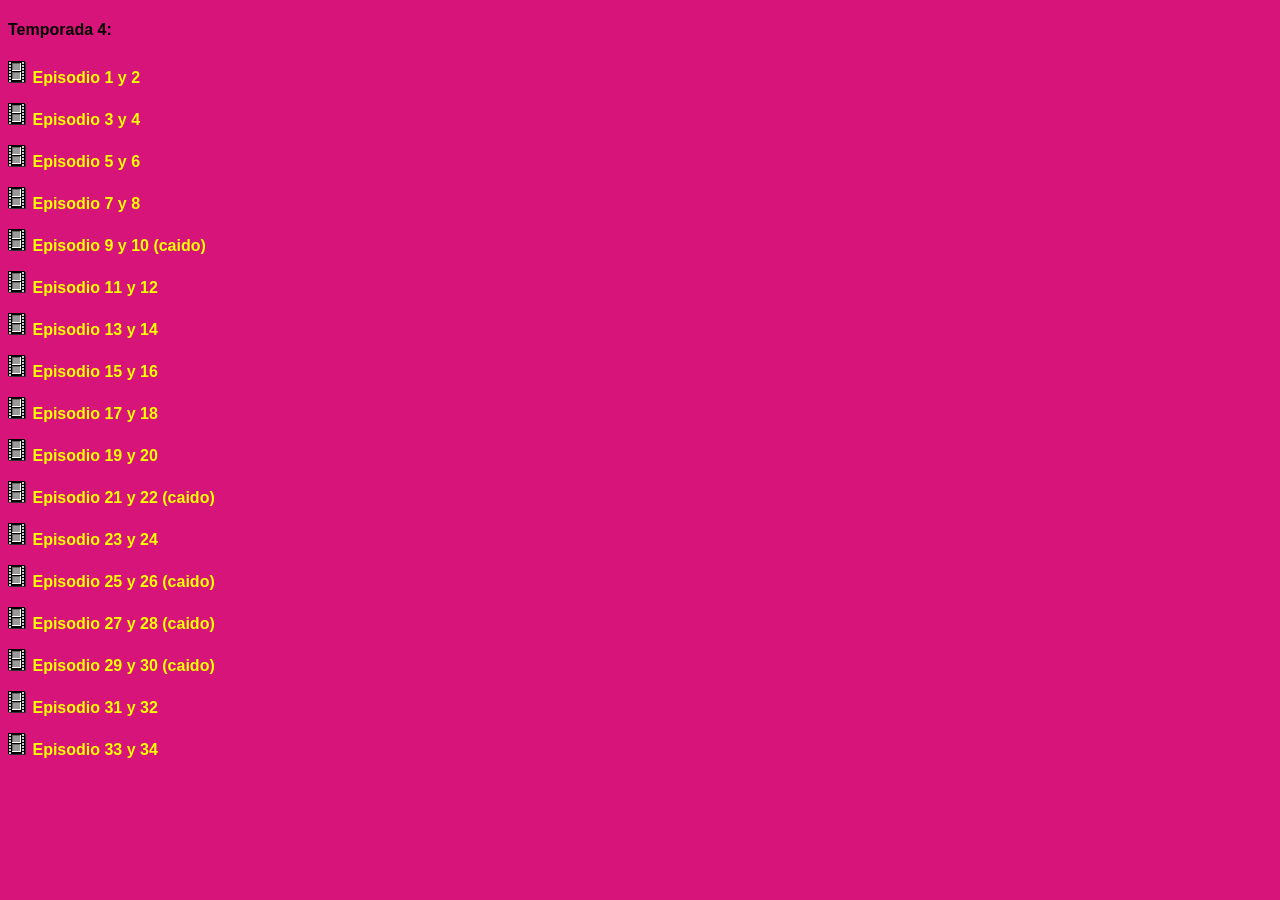
<file: temps/temporada4.html>
<!DOCTYPE html>
<html>
<head>
<meta charset="UTF-8">
<title>temporada</title>
<link rel="shortcut icon" href="">
<link rel="stylesheet" type="text/css" href="../stylelista.css">

<meta name="robots" content="noindex">
<meta name="author" content="Johan Gzz">
<meta name="description" content="Contenedor de videos al por mayor">
<meta name="viewport" content="width=device-width, initial-scale=1.0, maximum-scale=1.0, user-scalable=no">

<style>

</style>

</head>
<body>

<h4>Temporada 4:</h4>
<p><img src="vid.gif"> <a class="linksdelaslistas" href="https://files.catbox.moe/kxndzg.mp4" target="visor">Episodio 1 y 2</a></p>
<p><img src="vid.gif"> <a class="linksdelaslistas" href="https://files.catbox.moe/gcwi0h.mp4" target="visor">Episodio 3 y 4</a></p>
<p><img src="vid.gif"> <a class="linksdelaslistas" href="https://files.catbox.moe/8r597l.mp4" target="visor">Episodio 5 y 6</a></p>
<p><img src="vid.gif"> <a class="linksdelaslistas" href="https://files.catbox.moe/y229mi.mp4" target="visor">Episodio 7 y 8</a></p>
<p><img src="vid.gif"> <a class="linksdelaslistas" href="" target="visor">Episodio 9 y 10 (caido)</a></p>
<p><img src="vid.gif"> <a class="linksdelaslistas" href="https://files.catbox.moe/co38t4.mp4" target="visor">Episodio 11 y 12</a></p>
<p><img src="vid.gif"> <a class="linksdelaslistas" href="https://files.catbox.moe/152i05.mp4" target="visor">Episodio 13 y 14</a></p>
<p><img src="vid.gif"> <a class="linksdelaslistas" href="https://files.catbox.moe/rnx9yd.mp4" target="visor">Episodio 15 y 16</a></p>
<p><img src="vid.gif"> <a class="linksdelaslistas" href="https://files.catbox.moe/wxm0cp.mp4" target="visor">Episodio 17 y 18</a></p>
<p><img src="vid.gif"> <a class="linksdelaslistas" href="https://files.catbox.moe/qzs4us.mp4" target="visor">Episodio 19 y 20</a></p>
<p><img src="vid.gif"> <a class="linksdelaslistas" href="" target="visor">Episodio 21 y 22 (caido)</a></p>
<p><img src="vid.gif"> <a class="linksdelaslistas" href="https://files.catbox.moe/h10arn.mp4" target="visor">Episodio 23 y 24</a></p>
<p><img src="vid.gif"> <a class="linksdelaslistas" href="" target="visor">Episodio 25 y 26 (caido)</a></p>
<p><img src="vid.gif"> <a class="linksdelaslistas" href="" target="visor">Episodio 27 y 28 (caido)</a></p>
<p><img src="vid.gif"> <a class="linksdelaslistas" href="" target="visor">Episodio 29 y 30 (caido)</a></p>
<p><img src="vid.gif"> <a class="linksdelaslistas" href="https://files.catbox.moe/sfloh2.mp4" target="visor">Episodio 31 y 32</a></p>
<p><img src="vid.gif"> <a class="linksdelaslistas" href="https://files.catbox.moe/7h2p8d.mp4" target="visor">Episodio 33 y 34</a></p>






<!-- div paraquitar la publici de 00 -->
<div class="divultimo"></div>
</body>
</html>
</file>
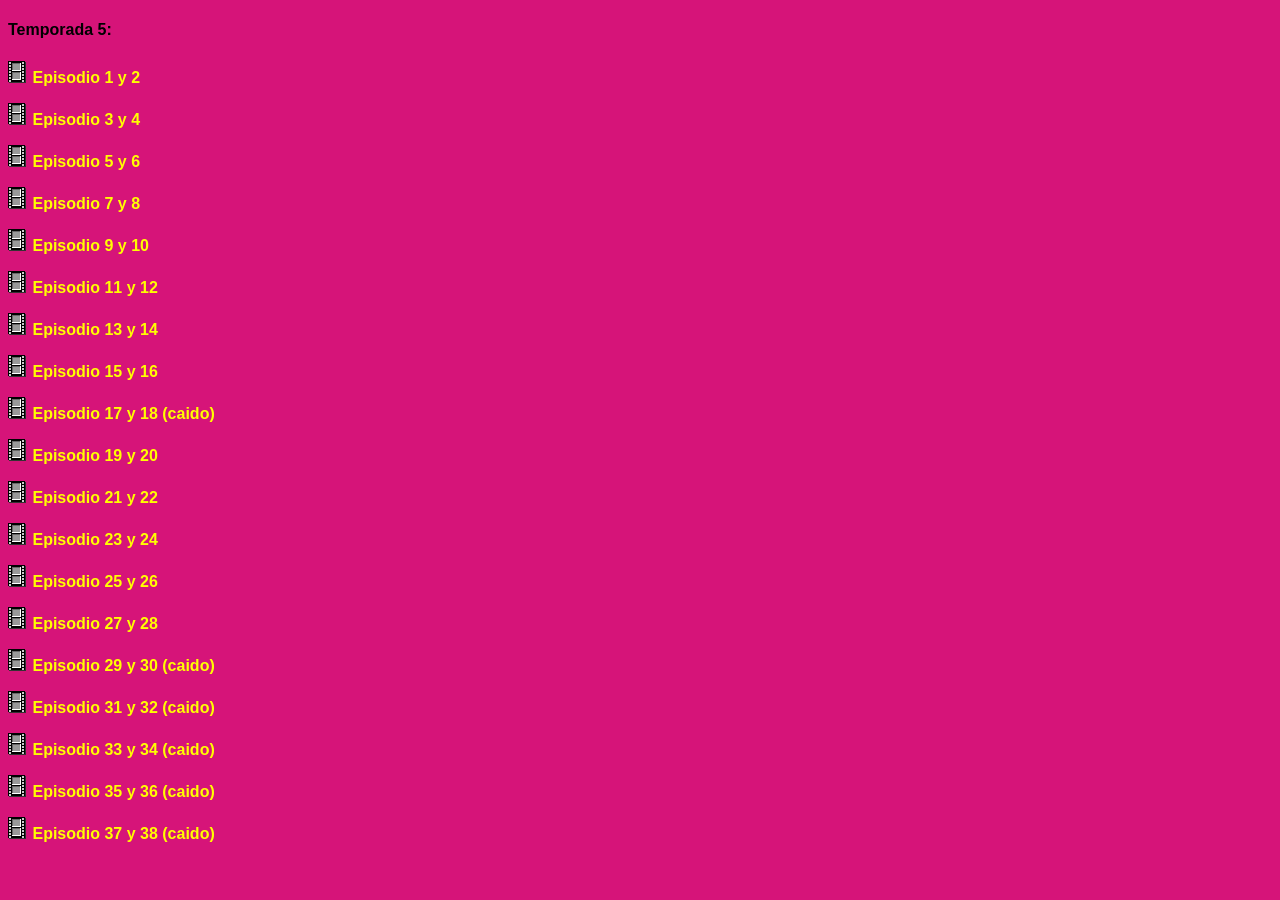
<file: temps/temporada5.html>
<!DOCTYPE html>
<html>
<head>
<meta charset="UTF-8">
<title>temporada</title>
<link rel="shortcut icon" href="">
<link rel="stylesheet" type="text/css" href="../stylelista.css">

<meta name="robots" content="noindex">
<meta name="author" content="Johan Gzz">
<meta name="description" content="Contenedor de videos al por mayor">
<meta name="viewport" content="width=device-width, initial-scale=1.0, maximum-scale=1.0, user-scalable=no">

<style>

</style>

</head>
<body>

<h4>Temporada 5:</h4>
<p><img src="vid.gif"> <a class="linksdelaslistas" href="https://pomf2.lain.la/f/419jssp2.mp4" target="visor">Episodio 1 y 2</a></p>
<p><img src="vid.gif"> <a class="linksdelaslistas" href="https://pomf2.lain.la/f/u44vvuiq.mp4" target="visor">Episodio 3 y 4</a></p>
<p><img src="vid.gif"> <a class="linksdelaslistas" href="https://pomf2.lain.la/f/sp1styui.mp4" target="visor">Episodio 5 y 6</a></p>
<p><img src="vid.gif"> <a class="linksdelaslistas" href="https://pomf2.lain.la/f/215xgi41.mp4" target="visor">Episodio 7 y 8</a></p>
<p><img src="vid.gif"> <a class="linksdelaslistas" href="https://pomf2.lain.la/f/i9j8t8dh.mp4" target="visor">Episodio 9 y 10</a></p>
<p><img src="vid.gif"> <a class="linksdelaslistas" href="https://pomf2.lain.la/f/q2flmxay.mp4" target="visor">Episodio 11 y 12</a></p>
<p><img src="vid.gif"> <a class="linksdelaslistas" href="https://pomf2.lain.la/f/3x8ccrg9.mp4" target="visor">Episodio 13 y 14</a></p>
<p><img src="vid.gif"> <a class="linksdelaslistas" href="https://pomf2.lain.la/f/dorm7bw7.mp4" target="visor">Episodio 15 y 16</a></p>
<p><img src="vid.gif"> <a class="linksdelaslistas" href="" target="visor">Episodio 17 y 18 (caido)</a></p>
<p><img src="vid.gif"> <a class="linksdelaslistas" href="https://pomf2.lain.la/f/ntk9evti.mp4" target="visor">Episodio 19 y 20</a></p>
<p><img src="vid.gif"> <a class="linksdelaslistas" href="https://pomf2.lain.la/f/2iguzhk3.mp4" target="visor">Episodio 21 y 22</a></p>
<p><img src="vid.gif"> <a class="linksdelaslistas" href="https://pomf2.lain.la/f/ih61y2n.mp4" target="visor">Episodio 23 y 24</a></p>
<p><img src="vid.gif"> <a class="linksdelaslistas" href="https://pomf2.lain.la/f/hwlj32r8.mp4" target="visor">Episodio 25 y 26</a></p>
<p><img src="vid.gif"> <a class="linksdelaslistas" href="https://pomf2.lain.la/f/6i6gv31x.mp4" target="visor">Episodio 27 y 28</a></p>
<p><img src="vid.gif"> <a class="linksdelaslistas" href="" target="visor">Episodio 29 y 30 (caido)</a></p>
<p><img src="vid.gif"> <a class="linksdelaslistas" href="" target="visor">Episodio 31 y 32 (caido)</a></p>
<p><img src="vid.gif"> <a class="linksdelaslistas" href="" target="visor">Episodio 33 y 34 (caido)</a></p>
<p><img src="vid.gif"> <a class="linksdelaslistas" href="" target="visor">Episodio 35 y 36 (caido)</a></p>
<p><img src="vid.gif"> <a class="linksdelaslistas" href="" target="visor">Episodio 37 y 38 (caido)</a></p>






<!-- div paraquitar la publici de 00 -->
<div class="divultimo"></div>
</body>
</html>
</file>
<file: style.css>
html{
text-align:center;
margin:0 auto;
background-color:#15267c;
background-image: url("");
width: auto;
}

.cuerpo{
text-align:center;
padding-top:2px;
margin-top:0px;
margin-left:auto;
margin-right:auto;
background-color:#20bb20;
border-top:double;
border-left: double;
border-right: double;
border-color: white;
border-radius:25px;
width: 80%;
cursor:default;
font-family:arial;
}

#contenedor{
margin: 0 auto;
text-align:left;
width:93%;
}

.tituloprincipalh1{
font-family:arial;
color:black;
width:18%;
margin:-9px;
}

.derechita{
float: right; width: 58%; text-align:left; padding-right: 2%; padding-left:2%;
}

.izquierdita{
float: left; width: 31.8%; text-align:left; padding-left: 2%; padding-right: 2%; padding-top:2%; background-color:#d61479; border-radius:25px; margin-left:2%;
}

hr {
padding:0;
margin:0;
}

.botonesparaelegirelcontenidoaver{
display:block;
}

.estilodelosbotonesparaelegirelcontenidoaver{
width:100%;
cursor:pointer;
padding:0px;
border-radius:25px;
}

.visorazo{
width:100%;
height:200px;
border:none;
border-radius:25px;
}

.visorazo:hover{
transition-duration:0.4s;
position:fixed;
width:77%;
height:77%;
z-index:4;
border:5px solid yellow;
}

.iframequemuestralalista{
height:561px;
width:100%;
border:2px white solid;
border-radius:25px;
}

.parrafoparaqueseacomodeelborde{
padding-top:80%;
}

@media only screen and (max-width: 800px) {

.cuerpo{
width: 100%;
border-style: none;
border-color: none;
}

.izquierdita{
width: 97%; text-align:left; padding-right: 0%; padding-bottom:0%; border:none; height:10%; padding-top:0%; margin-left:0%;
}

.botonesparaelegirelcontenidoaver{
display:inline;
}

.estilodelosbotonesparaelegirelcontenidoaver{
width:auto;
padding:3.2px;
}

.derechita{
 width: 95%; text-align:left; padding-left: 3%;
}

.iframequemuestralalista{
height:290px;
}

.visorazo{
height:250px;
}

.visorazo:hover{
transition-duration:0s;
position:relative;
width:100%;
height:250px;
z-index:4;
border:none;
}

nav{
overflow-x: auto; /* Desplazamiento horizontal automático */
overflow-y: hidden; /* Ocultar desplazamiento vertical */
white-space: nowrap; /* Evita que el texto se divida en varias líneas */
}

.tituloprincipalh1{
font-size:90%;
width:23%;
top:5px;
left:23px;
position:absolute;
}

}
</file>
<file: stylelista.css>
body{
background-color:#d61479;
font-family:Arial;
overflow-x: hidden; /* Desplazamiento horizontal deshabilitado para el cuerpo entero */
}

.botonesdelascarpetasdeservidores{
border-style:solid;
border-color:black;
border-width:thin;
color:black;
background-color:#dadada;
cursor:pointer,default;
text-decoration:none;
padding:3.1px;
}

.botonesdelascarpetasparasubir{
border-style:solid;
border-color:#dadada;
border-width:thin;
color:#dadada;
background-color:black;
cursor:pointer,default;
text-decoration:none;
padding:3.1px;
}

.scrollhorizontal{
width: 100%;
height: 48px;
margin-top:0px;
padding-top:4px;
overflow-x: auto; /* Desplazamiento horizontal automático */
overflow-y: hidden; /* Ocultar desplazamiento vertical */
white-space: nowrap; /* Evita que el texto se divida en varias líneas */
}

.linksdelaslistas{
color:yellow;
text-decoration:none;
font-weight:bold;
font-family:arial;
}

.linksdelaslistas:hover{
text-decoration:underline;
}

.iframedelalistaquevadentrodelotroiframe{
width:100%;
border:none;
height:450px;
}

.divultimo + div{
visibility:hidden;
}

.botoneselegirsubir{
padding:4px;
}

/* Pantallas de 300px de ALTO o inferior */

@media only screen and (max-height: 300px) {

.iframedelalistaquevadentrodelotroiframe{
height:210px;
}

}
</file>
